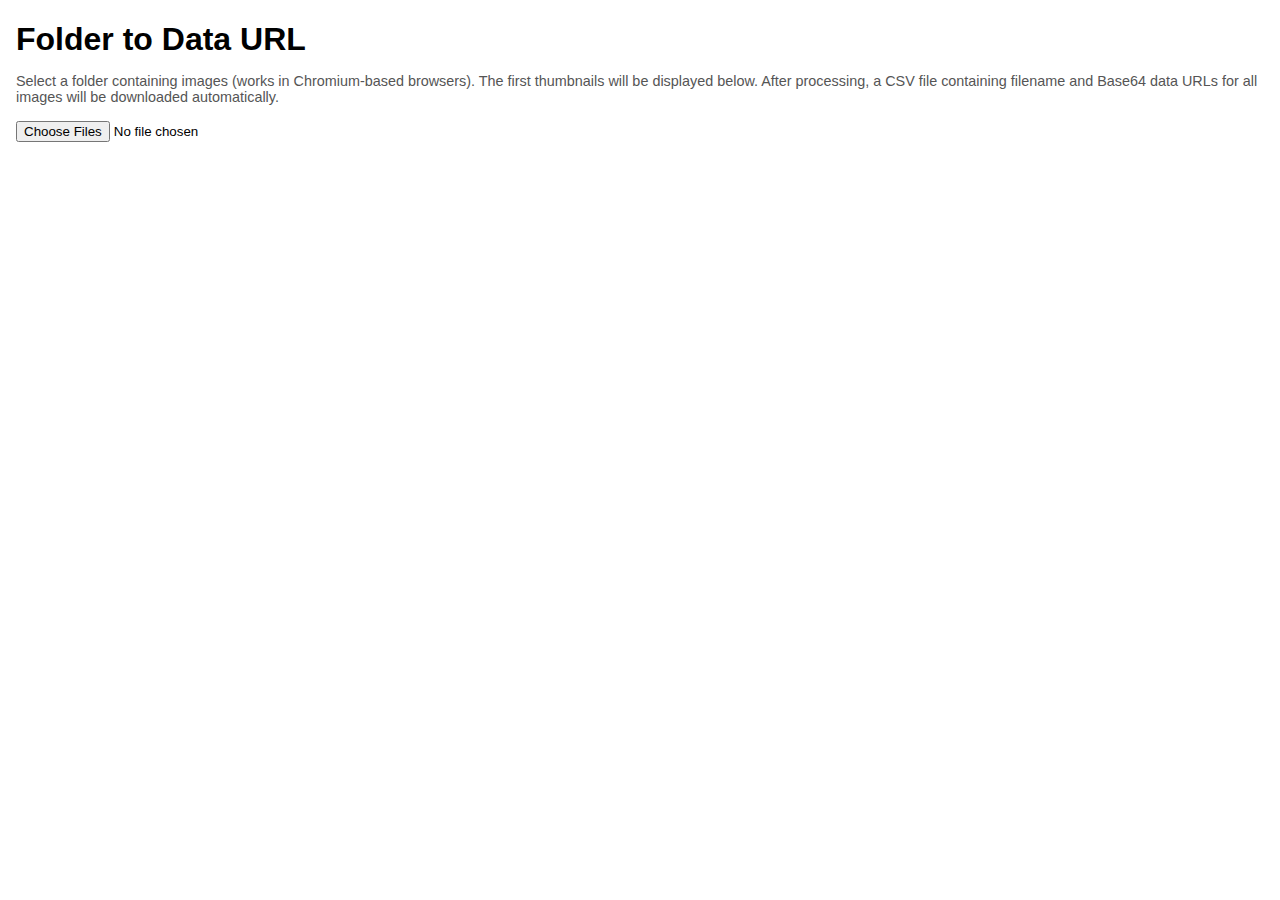
<file: apps/img2url/index.html>
<!DOCTYPE html>
<html lang="en">
<head>
  <meta charset="UTF-8" />
  <meta name="viewport" content="width=device-width, initial-scale=1" />
  <title>Folder Image Thumbnails with CSV Export & Progress</title>
  <style>
    body {
      font-family: Arial, sans-serif;
      margin: 1rem;
    }
    
    h1 {
      margin-bottom: 0.5rem;
    }

    #thumbnails {
      margin-top: 1rem;
      display: flex;
      flex-wrap: wrap;
      gap: 10px;
    }

    #thumbnails img {
      border: 1px solid #ccc;
      border-radius: 4px;
      width: 100px;
      height: auto;
      object-fit: contain;
      box-shadow: 0 0 5px rgba(0,0,0,0.1);
    }

    #instructions {
      font-size: 0.9rem;
      color: #555;
      margin-bottom: 1rem;
    }

    #statusContainer {
        display:none;
    }

    #status {
      margin-top: 1rem;
      font-size: 0.95rem;
      color: green;
    }

    /* Progress Bar container */
    #progressContainer {
      display:none;
      margin-top: 1rem;
      width: 100%;
      max-width: 400px;
      height: 20px;
      background-color: #eee;
      border-radius: 10px;
      overflow: hidden;
      box-shadow: inset 0 1px 3px rgba(0,0,0,0.1);
    }

    /* Progress Bar fill */
    #progressBar {
      height: 100%;
      width: 0%;
      background-color: #4caf50;
      transition: width 0.3s ease;
      line-height: 20px;
      color: white;
      text-align: center;
      font-size: 0.85rem;
      user-select: none;
    }


    #stopButton {
      display: none;
      margin-left: 15px;
      padding: 5px 12px;
      font-size: 0.9rem;
      cursor: pointer;
      vertical-align: middle;
      border: 1px solid #d33;
      background-color: #f44336;
      color: white;
      border-radius: 4px;
      user-select: none;
      transition: background-color 0.3s ease;
    }
    #stopButton:disabled {
      background-color: #f99;
      border-color: #f99;
      cursor: default;
    }
    #stopButton:hover:not(:disabled) {
      background-color: #d32f2f;
      border-color: #d32f2f;
    }

  </style>
</head>
<body>
  <h1>Folder to Data URL</h1>
  <p id="instructions">
    Select a folder containing images (works in Chromium-based browsers). The first thumbnails will be displayed below.

    After processing, a CSV file containing filename and Base64 data URLs for all images will be downloaded automatically.
  </p>

  <!-- Folder selector -->
  <div id="folderContainer">
  <input type="file" id="folderPicker" webkitdirectory multiple />
  </div>

  <!-- Progress bar -->
  <div id="statusContainer">
      <div id="progressContainer" aria-label="Processing progress">
        <div id="progressBar">0%</div>
      </div>
      <button id="stopButton" type="button">Stop</button>
      <div id="status"></div>
  </div>


  <div id="thumbnails"></div>

  <script>
    const folderContainer = document.getElementById('folderContainer');
    const statusContainer = document.getElementById('statusContainer');
    const progressContainer = document.getElementById('progressContainer');

    const folderPicker = document.getElementById('folderPicker');
    const thumbnailsContainer = document.getElementById('thumbnails');
    const statusElem = document.getElementById('status');
    const progressBar = document.getElementById('progressBar');
    const stopButton = document.getElementById('stopButton');
    let stopRequested = false;

    folderPicker.addEventListener('change', async (event) => {
      const files = event.target.files;

      // Reset stop flag on new start
      stopRequested = false;
      stopButton.disabled = false;

      thumbnailsContainer.innerHTML = ''; // Clear previous thumbnails
      statusElem.textContent = '';
      folderContainer.style.display = 'none';
      statusContainer.style.display = 'block';
      progressContainer.style.display = 'block';
      stopButton.style.display = 'inline-block';
      updateProgress(0);

      // Filter image files only
      const imageFiles = Array.from(files).filter(file => file.type.startsWith('image/'));

      if (imageFiles.length === 0) {
        statusElem.textContent = 'No image files found in the selected folder.';
        resetUI();
        return;
      }

      statusElem.textContent = `Processing ${imageFiles.length} images...`;

      const csvRows = [];
      csvRows.push(['Filename', 'Base64DataURL']); // header row

      // Show max 40 thumbnails
      const maxThumbnails = 100;

      for (let i = 0; i < imageFiles.length; i++) {
        if (stopRequested) {
          statusElem.textContent = `Processing stopped by user after ${i} images.`;
          break;
        }

        const file = imageFiles[i];

        try {
          const base64DataURL = await createThumbnail(file, 100, 100);

          csvRows.push([escapeCsvValue(file.name), escapeCsvValue(base64DataURL)]);

          if (i < maxThumbnails) {
            const img = document.createElement('img');
            img.src = base64DataURL;
            img.alt = file.name;
            thumbnailsContainer.appendChild(img);
          }

        } catch (error) {
          console.error(`Error processing file ${file.name}`, error);
        }

        // Update progress bar
        const progressPercent = Math.round(((i + 1) / imageFiles.length) * 100);
        updateProgress(progressPercent);
      }

      if (!stopRequested) {
        statusElem.textContent = `Processed ${imageFiles.length} images. Preparing CSV download...`;

        const csvContent = csvRows.map(row => row.join(',')).join('\r\n');
        downloadCsv(csvContent, 'images_data.csv');

        statusElem.textContent = `Finished! CSV download started. Displaying first ${Math.min(imageFiles.length, maxThumbnails)} thumbnails.`;
        updateProgress(100);
      }

      // Disable stop button at the end
      stopButton.style.display = 'none';
      progressContainer.style.display = 'none';
      folderContainer.style.display = 'block';
    });

    stopButton.addEventListener('click', () => {
      stopRequested = true;
      stopButton.disabled = true;
      statusElem.textContent = 'Stop requested, finishing current image...';
    });

    function resetUI() {
      progressContainer.style.display = 'none';
      folderContainer.style.display = 'block';
      thumbnailsContainer.innerHTML = '';
      statusElem.textContent = '';
      stopRequested = false;
      stopButton.disabled = false;

      updateProgress(0);
    }

    function updateProgress(percent) {
      progressBar.style.width = percent + '%';
      progressBar.textContent = percent + '%';
    }

    /**
     * Creates a thumbnail from an image file.
     *
     * @param {File} file - Image file to process
     * @param {number} maxWidth - Maximum thumb width
     * @param {number} maxHeight - Maximum thumb height
     * @returns {Promise<string>} - Promise resolving to base64 data URL of the thumbnail
     */
    function createThumbnail(file, maxWidth, maxHeight) {
      return new Promise((resolve, reject) => {
        const reader = new FileReader();

        reader.onload = event => {
          const img = new Image();
          img.onload = () => {
            let width = img.width;
            let height = img.height;

            if (width > height) {
              if (width > maxWidth) {
                height = Math.round(height * (maxWidth / width));
                width = maxWidth;
              }
            } else {
              if (height > maxHeight) {
                width = Math.round(width * (maxHeight / height));
                height = maxHeight;
              }
            }

            const canvas = document.createElement('canvas');
            canvas.width = width;
            canvas.height = height;
            const ctx = canvas.getContext('2d');
            ctx.drawImage(img, 0, 0, width, height);

            const dataURL = canvas.toDataURL('image/png');
            resolve(dataURL);
          };

          img.onerror = error => reject(error);
          img.src = event.target.result;
        };

        reader.onerror = error => reject(error);
        reader.readAsDataURL(file);
      });
    }

    /**
     * Escapes CSV values by wrapping in quotes if necessary and escaping internal quotes.
     *
     * @param {string} value
     * @returns {string}
     */
    function escapeCsvValue(value) {
      if (value == null) return '';
      const stringValue = value.toString();
      if (stringValue.includes('"')) {
        const escaped = stringValue.replace(/"/g, '""');
        return `"${escaped}"`;
      }
      if (stringValue.includes(',') || stringValue.includes('\n') || stringValue.includes('\r')) {
        return `"${stringValue}"`;
      }
      return stringValue;
    }

    /**
     * Triggers a download of CSV content as a file.
     *
     * @param {string} csvText
     * @param {string} filename
     */
    function downloadCsv(csvText, filename) {
      const blob = new Blob([csvText], { type: 'text/csv;charset=utf-8;' });
      const url = URL.createObjectURL(blob);
      const a = document.createElement('a');
      a.href = url;
      a.download = filename;
      document.body.appendChild(a);
      a.click();
      document.body.removeChild(a);
      URL.revokeObjectURL(url);
    }
  </script>
</body>
</html>
</file>
